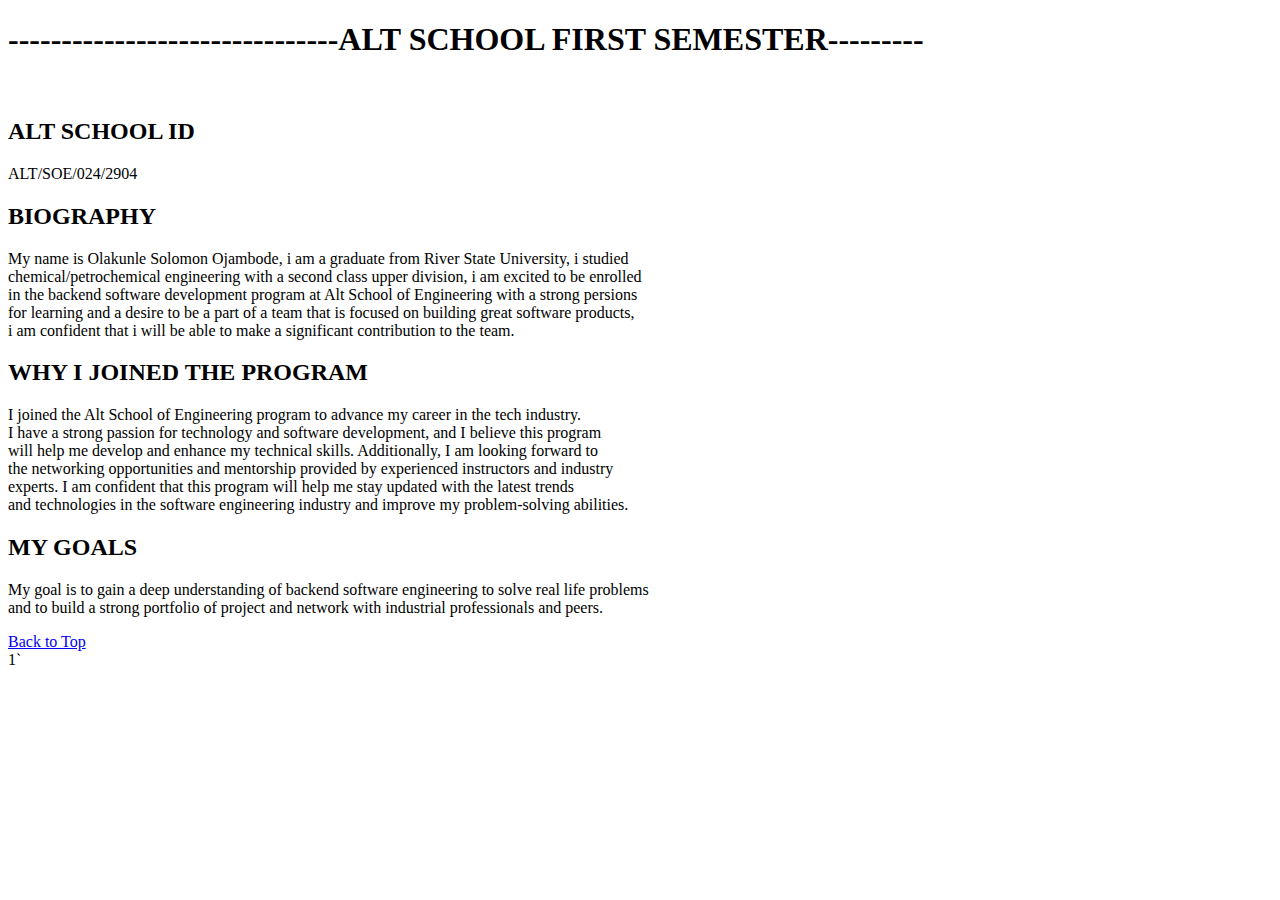
<file: HTML/Assignment1/index.html>
<!DOCTYPE html>
<html lang="en">
  <head>
    <meta charset="UTF-8" />
    <meta name="viewport" content="width=device-width, initial-scale=1.0" />
    <title>Olakunle Ojambode Profile</title>
  </head>
  <body>
    <h1>-------------------------------ALT SCHOOL FIRST SEMESTER---------</h1><br>
    <section id="top">
      <h2>ALT SCHOOL ID</h2>
      <p>ALT/SOE/024/2904</p>
    </section>
    <section>
      <h2>BIOGRAPHY</h2>
      <p>
        My name is Olakunle Solomon Ojambode, i am a graduate from River State University, i studied <br>
        chemical/petrochemical engineering with a second class upper division, i am excited to be enrolled<br>
        in the backend software development program at Alt School of Engineering with a strong persions <br>
        for learning and a desire to be a part of a team that is focused on building great software products, <br>
        i am confident that i will be able to make a significant contribution to the team.
      </p>
    </section>
    <section>
      <h2>WHY I JOINED THE PROGRAM</h2>
      <p>I joined the Alt School of Engineering program to advance my career in the tech industry.<br>
        I have a strong passion for technology and software development, and I believe this program <br>
        will help me develop and enhance my technical skills. Additionally, I am looking forward to <br>
        the networking opportunities and mentorship provided by experienced instructors and industry <br>
        experts. I am confident that this program will help me stay updated with the latest trends <br>
        and technologies in the software engineering industry and improve my problem-solving abilities.</p>
    </section>
    <section>
      <h2>MY GOALS</h2>
      <p>My goal is to gain a deep understanding of backend software engineering to solve real life problems <br> and to build a strong
      portfolio of project and network with industrial professionals and peers. </p>
    </section>
    <nav>
      <a href="#top">Back to Top</a>
    </nav>
  </body>
</html>
1`
</file>
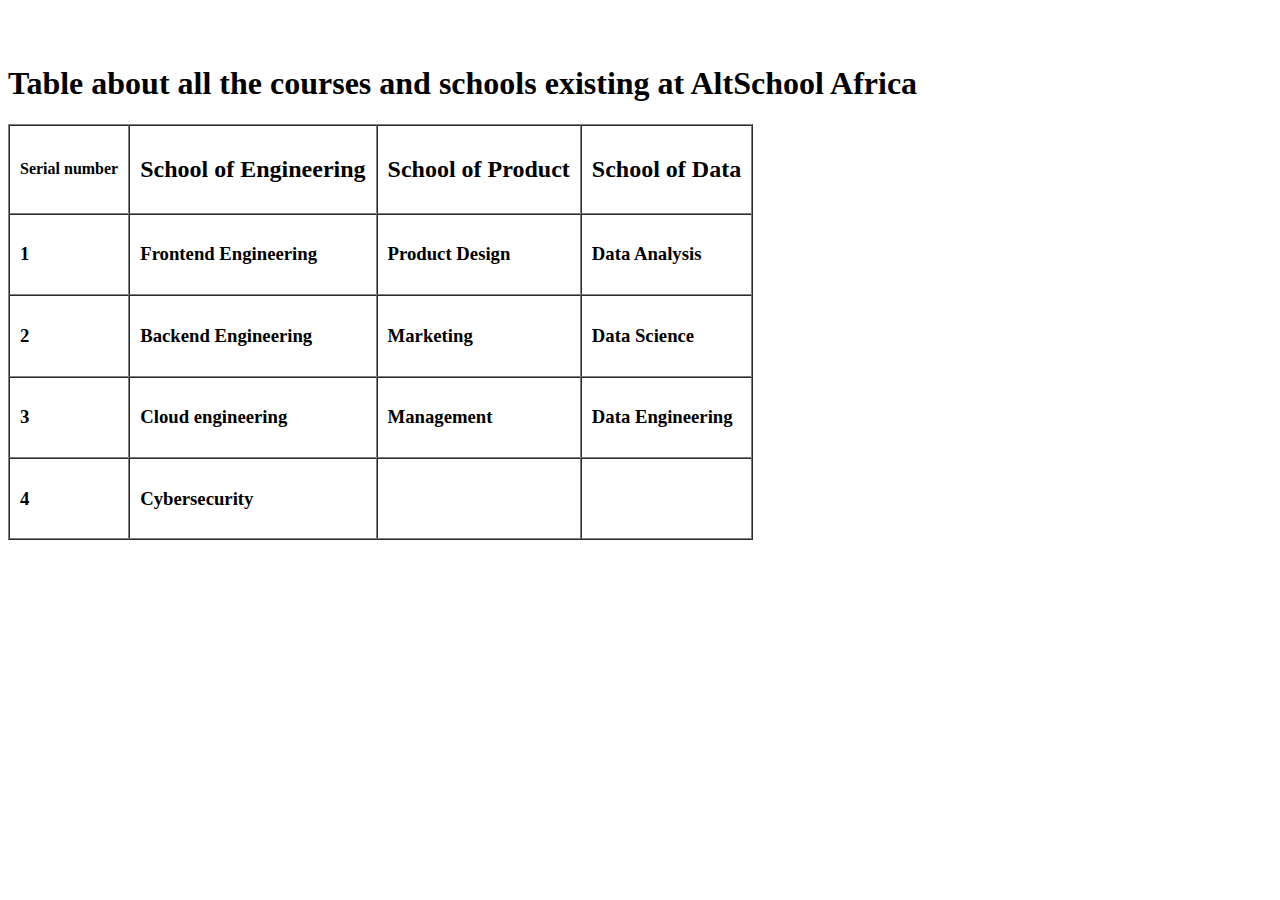
<file: HTML/Assignment2/table.html>
<!DOCTYPE html>
<html lang="en">
<head>
    <meta charset="UTF-8">
    <meta name="viewport" content="width=device-width, initial-scale=1.0">
    <title>Document</title>
</head>
<body>
    <section>
        <br><br>
        <h1>Table about all the courses and schools existing at AltSchool Africa</h1>
       <table border="1" cellspacing="0" cellpadding="10">
        <thead>
            <tr>
                <td><h4>Serial number</h4></td>
                <td><h2>School of Engineering</h2></td>
                <td><h2>School of Product</h2></td>
                <td><h2>School of Data</h2></td>
            </tr>
        </thead>
        <tbody>
            <tr>
                <td><h3>1</h3></td>
                <td><h3>Frontend Engineering</h3></td>
                <td><h3> Product Design</h3></td>
                <td><h3>Data Analysis</h3></td>
            </tr>
            <tr>
                <td><h3>2</h3></td>
                <td><h3>Backend Engineering</h3></td>
                <td><h3>Marketing</h3></td>
                <td><h3>Data Science</h3></td>
            </tr>
            <tr>
                <td><h3>3</h3></td>
                <td><h3> Cloud engineering</h3></td>
                <td><h3>Management</h3></td>
                <td><h3>Data Engineering</h3></td>
            </tr>
            <tr>
                <td><h3>4</h3></td>
                <td><h3>Cybersecurity</h3></td>
                <td><h3></h3></td>
                <td><h3></h3></td>
            </tr>
        </tbody>
       </table>
    </section>
</body>
</html>
</file>
